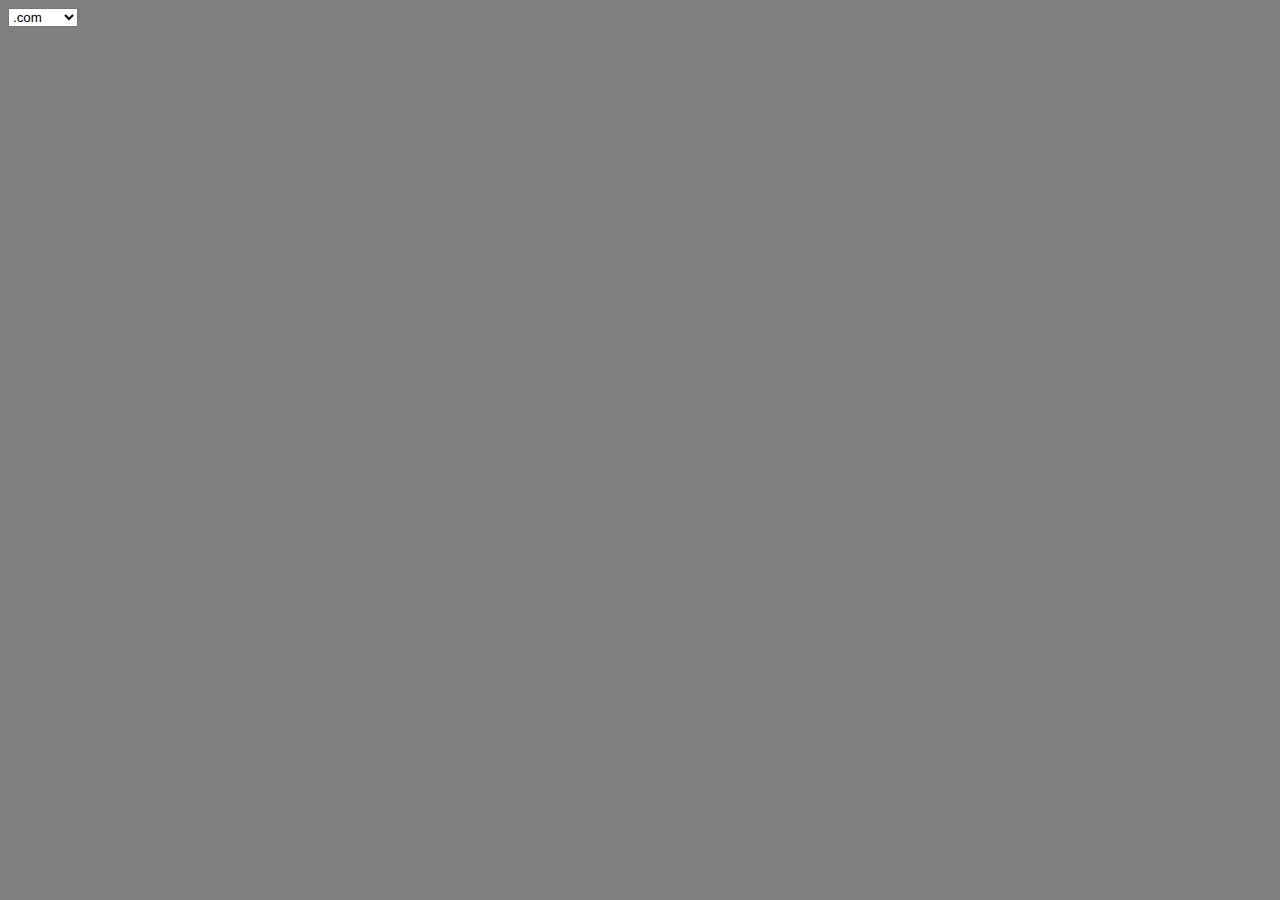
<file: demo.html>
<!DOCTYPE html>
<html lang="en">
<head>
	<meta charset="UTF-8">
	<title>Custom Select</title>
	<link rel="stylesheet" href="css/jquery-select.css">
</head>
<body>
	<select name="domains" id="domains" class="basic">
		<option value=".com.au" disabled>.com.au</option>
		<option value=".co.nz" class="co-nz">.co.nz</option>
		<option value=".com" selected>.com</option>
		<option value=".net">.net</option>
		<option value=".org">.org</option>
	</select>
		
	<script src="http://libs.baidu.com/jquery/1.9.0/jquery.js"></script>
	<script src="js/jquery.select.min.js?ver=0.01"></script>
	<script>
		$('.basic').customSelect();
	</script>
</body>
</html>
</file>
